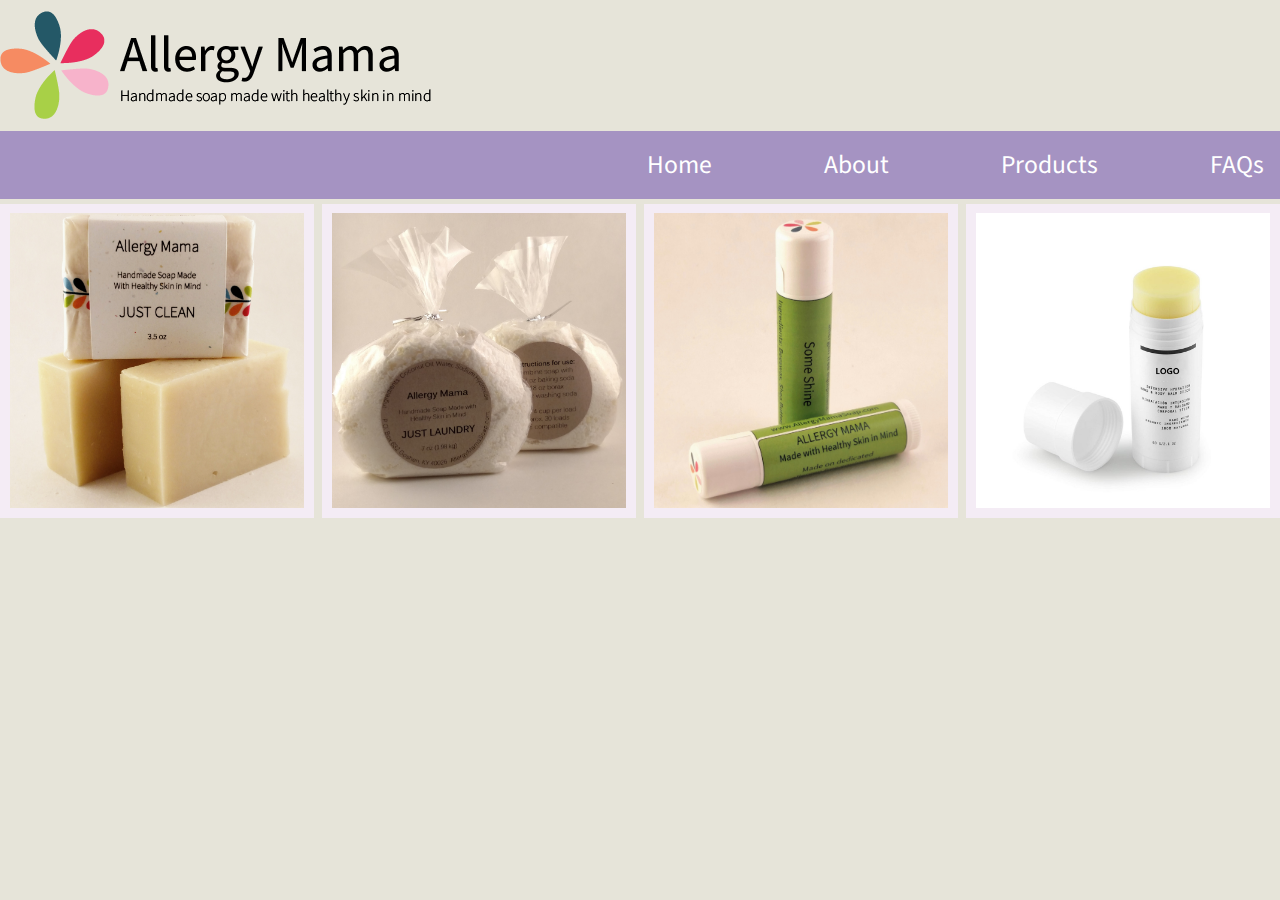
<file: tests/test.html>
<!DOCTYPE html>
<html lang="en">
<head>
    <title>navbar test</title> 

    <meta name="viewport" content="width=device-width, initial-scale=1, maximum-scale=1">
    <meta name="author" content="Allergy Mama">
    <meta name="description" content="Store front for Allergy Mama skincare products">
    <meta charset="utf-8">
    
    <link rel="icon" type="image/png" sizes="16x16" href="images/favicon-16x16.png">
    <link rel="preconnect" href="https://fonts.googleapis.com">
    <link rel="preconnect" href="https://fonts.gstatic.com" crossorigin>
    <link href="https://fonts.googleapis.com/css2?family=Source+Sans+Pro:ital,wght@0,200;0,400;0,600;1,300&display=swap" rel="stylesheet">
    <link rel="stylesheet" href="../tests/test.css">


    <script src="../tests/test.js" defer></script>

</head>

<body>
  <header>
    <a href="https://allergy-mama.myshopify.com/"  target="_blank">
      <img src="../images/logofull.png" alt="Allergy Mama logo with tagline">    
    </a> 
  </header>

    <!--This navbar should be STICKY!-->  
    <nav class="navbar">
      <a href="../index.html" target="_blank"><img class="navbar-logo" src="../images/flowerlogo.png" alt="flower logo icon with link to homepage"></a>
        <ul class="nav-menu">
            <li class="nav-item">
                <a href="#" class="nav-link">Home</a>
            </li>
            <li class="nav-item">
                <a href="#" class="nav-link">About</a>
            </li>
            <li class="nav-item">
                <a href="#" class="nav-link">Products</a>
            </li>
            <li class="nav-item">
                <a href="#" class="nav-link">FAQs</a>
            </li>
        </ul>
        <div class="hamburger">
            <span class="bar"></span>
            <span class="bar"></span>
            <span class="bar"></span>
        </div>
    </nav>
  

  <main class="content">
    <!--Links to Product Categories-->
    <section class="box-grid">
      <div class="fancy-link box-flex">
        <img src="../images/clean-square.jpg" alt="hand and body soap" class="box-img">
        <div class="overlay">
          <div class="category-name">
            <a href="https://allergy-mama.myshopify.com/collections/soap" target="_blank">Hand &amp Body Soap</a>
          </div>
        </div>
      </div>

      <div class="fancy-link box-flex">
        <img src="../images/laundry-grated-square.jpg" alt="laundry soap" class="box-img">
        <div class="overlay">
          <div class="category-name">
            <a href="https://allergy-mama.myshopify.com/collections/soap/products/just-laundry" target="_blank">Laundry Soap</a>
          </div>
        </div>
      </div>

      <div class="fancy-link box-flex">
        <img src="../images/someshine-square.jpg" alt="lip balm" class="box-img">
        <div class="overlay">
          <div class="category-name">
            <a href="https://allergy-mama.myshopify.com/collections/lip-balm" target="_blank">lip balm</a>
          </div>
        </div>
      </div>

      <div class="fancy-link box-flex">
        <img src="../images/bodybalm.jpg" alt="body balm" class="box-img">
        <div class="overlay">
          <div class="category-name">
            <a href="../images/comingsoon.jpg" target="_blank">body balm</a>
          </div>
        </div>
      </div>
    </section>
  </main>

  <footer>
    
  </footer>

</body>


</html>
</file>
<file: tests/test.css>
/*Default style rules*/
* {
    box-sizing: border-box;
}

body {
    font-family: 'Source Sans Pro', Tahoma, Geneva, Verdana, sans-serif;
    margin: 0;
    padding: 0;
    background-color: #e6e4d9;
}

ul, li {
    list-style: none;
    text-decoration: none;
}

a:link {
    text-decoration: none;
    color: white;    
}

a:hover {
  color: #000;
}

a:visited {
  color: #a8d047;
}

/*NavBar Styles*/
.navbar {
    position: sticky;
    top: 0;
    z-index: 1;
    display: flex;
    justify-content: space-between;
    align-items: center;
    background-color: #a593c2;
    color: white; 
   
}

.navbar-logo {
    margin: .5rem;
    width: 2.5rem;
    display: none;
}

.nav-menu {
    display: flex;
    justify-content: space-between;
    align-items: center;
}

.nav-item {
    margin-left: 5rem;
}

.nav-link {
    font-size: 1.6rem;
    font-weight: 400;
    color: white;
    padding: .5rem 1rem;
}

.nav-link:hover {
    background-color: #a593c2;
    color: black;
}



/*hamburger styles, default*/
   .hamburger {
    display: none;
    padding: .5rem;
    }

    .bar {
    display: block;
    width: 25px;
    height: 3px;
    margin: 5px auto;
    -webkit-transition: all 0.3s ease-in-out;
    transition: all 0.3s ease-in-out;
    background-color: #101010;
}


/*Hide header and show hamburger menu on smaller screens*/
@media only screen and (max-width: 768px) {
    header {
        display: none;
    }

    .navbar-logo {
        display: block;
    }

    .nav-menu {
        position: fixed;
        left: -100%;
        top: 2.75rem;
        padding-right: 2.45rem;
        flex-direction: column;
        background-color: #1e697e;
        opacity: .85;
        width: 100%;
        text-align: center;
        margin-top: 10px;
        transition: 0.3s;
        box-shadow:
            0 10px 27px rgba(0, 0, 0, 0.05);
    }

    .nav-menu.active {
        left: 0;
    }

    .nav-item {
        margin: .5rem 0;
    }

    .hamburger {
        display: block;
        cursor: pointer;
    }

    .hamburger.active .bar:nth-child(2) {
        opacity: 0;
    }

    .hamburger.active .bar:nth-child(1) {
        transform: translateY(8px) rotate(45deg);
    }

    .hamburger.active .bar:nth-child(3) {
        transform: translateY(-8px) rotate(-45deg);
    }
}

/*Product menu with Shopify links*/
    .box-grid {
        display: grid;
        grid-template-columns: repeat(auto-fit, minmax(250px,1fr));
        grid-gap: .5rem;
        justify-items: center;
        margin: 0;
        padding: 0;
    }
    
    .box-img {
        width: 100%;
        
    }
    
    .fancy-link {
        position: relative;
        width: 100%;
    }
    
    .box-flex {
        display: flex;
        flex-wrap: wrap;
        max-width: 100vw;
        align-items: center;
        justify-content: center;
        position: relative;
        padding: .5em;
        margin: .25em;
        text-align: center;
        font-size: 1.2rem;
        background-color: #f4ecf5;
    }
        
    .overlay {
        position: absolute;
        top: 0;
        bottom: 0;
        left: 0;
        right: 0;
        height: 100%;
        width: 100%;
        opacity: 0;
        transition: .5s ease;
        background-color: #245867;
    }
    
    .fancy-link:hover .overlay {
        opacity: .85;
    }
    
    .category-name {
        color: white;
        font-size: 2rem;
        font-weight: 600;
        text-transform: uppercase; 
        text-shadow: 2px 2px 3px #333;
        position: absolute;
        top: 50%;
        left: 50%;
        -webkit-transform: translate(-50%, -50%);
        -ms-transform: translate(-50%, -50%);
        transform: translate(-50%, -50%);
        text-align: center;
        cursor: pointer;
    }
</file>
